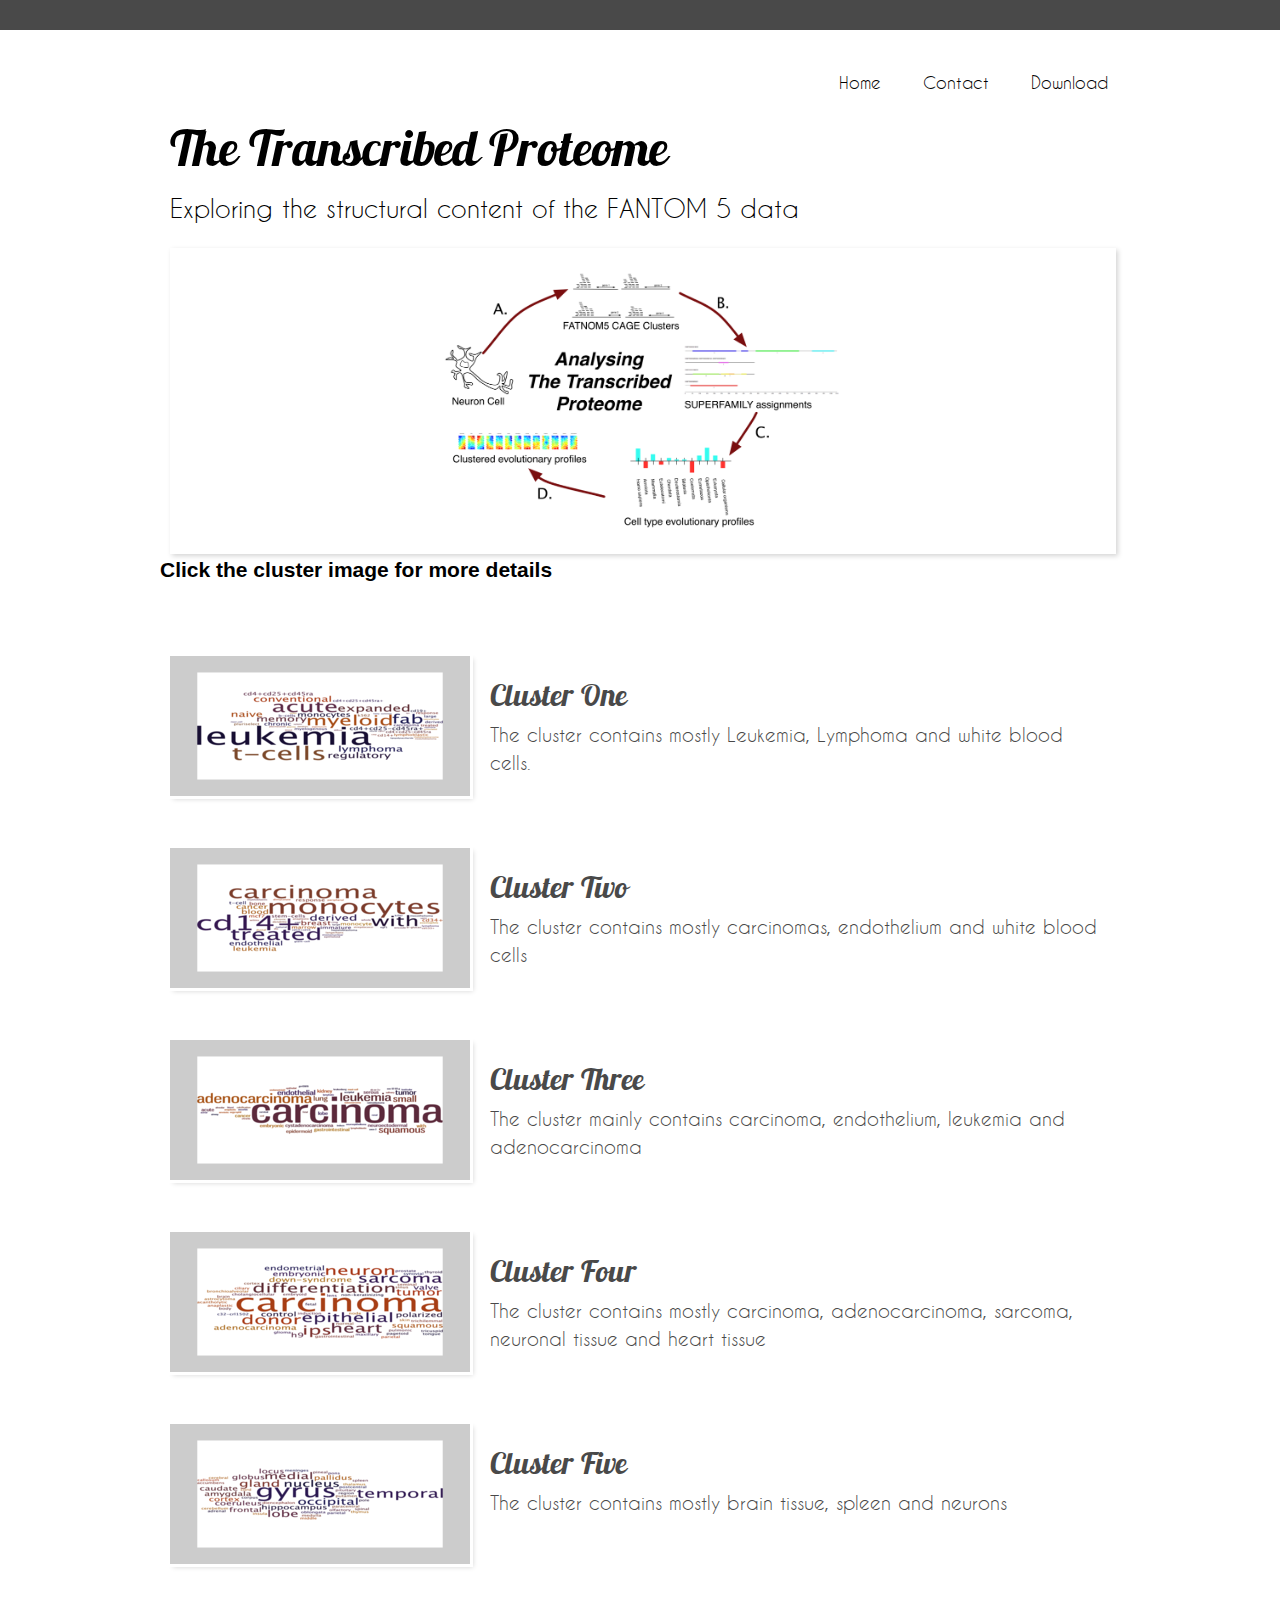
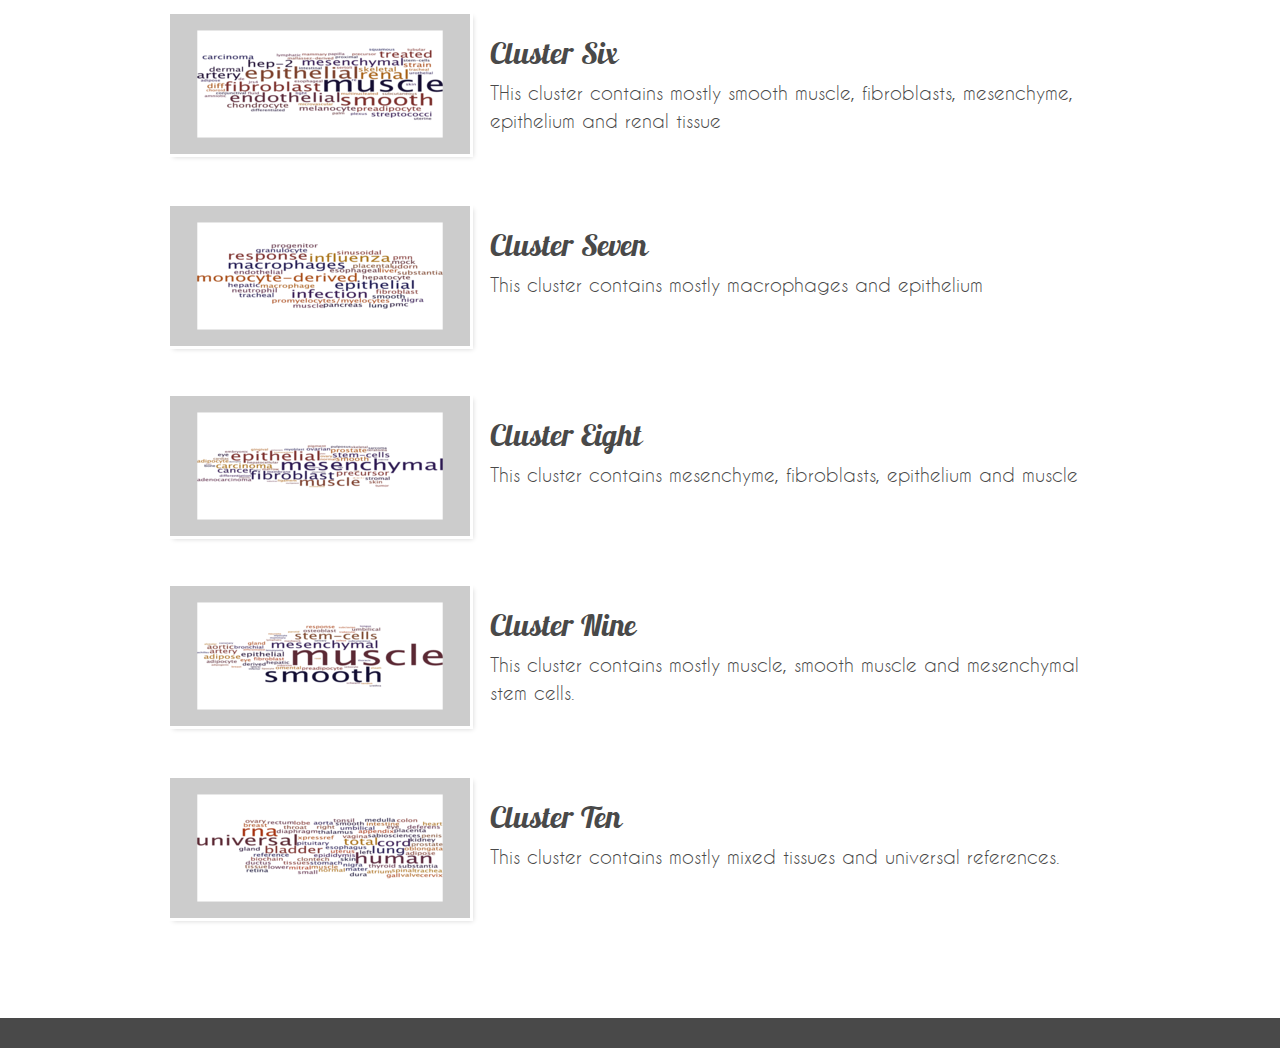
<file: index.html>
<!DOCTYPE html>
<html lang="en">
<head>
<meta http-equiv="content-type" content="text/html; charset=utf-8" />
<title>The Transcribed Proteome</title>
<link rel="stylesheet" href="css/reset.css" />
<link rel="stylesheet" href="css/text.css" />
<link rel="stylesheet" href="css/960.css" />
<link rel="stylesheet" href="style.css" type="text/css">
<!--<link rel="stylesheet" href="css/uncompressed/demo.css" />-->
</head>
<body>
<div id="header"></div>
	<div class="container_12">	
	<div id="nav">
		<ul>
			<li><a href="index.html">Home</a></li>
			<li><a href="http://supfam.org/bioinformatics/people.php">Contact</a></li>
			<li><a href="download.html">Download</a></li>
		</ul>
	</div>
	
	<div class="clear"></div>
	
	<div id="headline" class="grid_12">
		<h2>The Transcribed Proteome</h2>
		<p>Exploring the structural content of the FANTOM 5 data</p>
	</div>
	
	<div class="clear"></div>
	
	<div id="contentBox" class="grid_12">
	</div>
	<h3> Click the cluster image for more details </h3>
	<div class="clear"></div>
	
	<div class="lineItem grid_4">
		<a href="http://supfam2.cs.bris.ac.uk/trap/cgi-bin/cell_timeline.cgi?cluster=1">
		<img src="cluster_1_small.png" />
		</a>
	</div>
	
	<div class="lineItemText grid_8">
		<h2>Cluster One</h2>
		<p>The cluster contains mostly Leukemia, Lymphoma and white blood cells.</p>
	</div>
	
	<div class="clear"></div>
	
	<div class="lineItem grid_4">
	<a href="http://supfam2.cs.bris.ac.uk/trap/cgi-bin/cell_timeline.cgi?cluster=2">
	<img src="cluster_2_small.png" />
	</a>
	</div>                        
	<div class="lineItemText grid_8">
	<h2>Cluster Two</h2>
	<p>The cluster contains mostly carcinomas, endothelium and white blood cells</p>
	</div>                                                                        
	<div class="clear"></div>
	<div class="lineItem grid_4">
	<a href="http://supfam2.cs.bris.ac.uk/trap/cgi-bin/cell_timeline.cgi?cluster=3">
	<img src="cluster_3_small.png" />
	</a>
	</div>                        
	<div class="lineItemText grid_8">
	<h2>Cluster Three</h2>
	<p>The cluster mainly contains carcinoma, endothelium, leukemia and adenocarcinoma</p>
	</div>                                                                        
	<div class="clear"></div>
	<div class="lineItem grid_4">
	<a href="http://supfam2.cs.bris.ac.uk/trap/cgi-bin/cell_timeline.cgi?cluster=4">
	<img src="cluster_4_small.png" />
	</a>
	</div>                        
	<div class="lineItemText grid_8">
	<h2>Cluster Four</h2>
	<p>The cluster contains mostly carcinoma, adenocarcinoma, sarcoma, neuronal tissue and heart tissue</p>
	</div>                                                                        
	<div class="clear"></div>
	<div class="lineItem grid_4">
	<a href="http://supfam2.cs.bris.ac.uk/trap/cgi-bin/cell_timeline.cgi?cluster=5">
	<img src="cluster_5_small.png" />
	</a>
	</div>                        
	<div class="lineItemText grid_8">
	<h2>Cluster Five</h2>
	<p>The cluster contains mostly brain tissue, spleen and neurons</p>
	</div>                                                                        
	<div class="clear"></div>
	<div class="lineItem grid_4">
	<a href="http://supfam2.cs.bris.ac.uk/trap/cgi-bin/cell_timeline.cgi?cluster=6">
	<img src="cluster_6_small.png" />
	</a>
	</div>                        
	<div class="lineItemText grid_8">
	<h2>Cluster Six</h2>
	<p>THis cluster contains mostly smooth muscle, fibroblasts, mesenchyme, epithelium and renal tissue</p>
	</div>                                                                        
	<div class="clear"></div>
	<div class="lineItem grid_4">
	<a href="http://supfam2.cs.bris.ac.uk/trap/cgi-bin/cell_timeline.cgi?cluster=7">
	<img src="cluster_7_small.png" />
	</a>
	</div>                        
	<div class="lineItemText grid_8">
	<h2>Cluster Seven</h2>
	<p>This cluster contains mostly macrophages and epithelium</p>
	</div>                                                                        
	<div class="clear"></div>
	<div class="lineItem grid_4">
	<a href="http://supfam2.cs.bris.ac.uk/trap/cgi-bin/cell_timeline.cgi?cluster=8">
	<img src="cluster_8_small.png" />
	</a>
	</div>                        
	<div class="lineItemText grid_8">
	<h2>Cluster Eight</h2>
	<p>This cluster contains mesenchyme, fibroblasts, epithelium and muscle</p>
	</div>                                                                        
	<div class="clear"></div>
	<div class="lineItem grid_4">
	<a href="http://supfam2.cs.bris.ac.uk/trap/cgi-bin/cell_timeline.cgi?cluster=9">
	<img src="cluster_9_small.png" />
	</a>
	</div>                        
	<div class="lineItemText grid_8">
	<h2>Cluster Nine</h2>
	<p>This cluster contains mostly muscle, smooth muscle and mesenchymal stem cells.</p>
	</div>                                                                        
	<div class="clear"></div>
	<div class="lineItem grid_4">
	<a href="http://supfam2.cs.bris.ac.uk/trap/cgi-bin/cell_timeline.cgi?cluster=10">
	<img src="cluster_10_small.png" />
	</a>
	</div>                        
	<div class="lineItemText grid_8">
	<h2>Cluster Ten</h2>
	<p>This cluster contains mostly mixed tissues and universal references.</p>
	</div>                                                                        
	<div class="clear"></div>
                                                                
        
       </div>                                                        

                                                                

<div id="footer"></div>
<!-- end .container_24 -->
</body>
</html>
</file>
<file: css/text.css>
body{font:13px/1.5 'Helvetica Neue',Arial,'Liberation Sans',FreeSans,sans-serif}a:focus{outline:1px dotted}hr{border:0 #ccc solid;border-top-width:1px;clear:both;height:0}h1{font-size:25px}h2{font-size:23px}h3{font-size:21px}h4{font-size:19px}h5{font-size:17px}h6{font-size:15px}ol{list-style:decimal}ul{list-style:disc}li{margin-left:30px}p,dl,hr,h1,h2,h3,h4,h5,h6,ol,ul,pre,table,address,fieldset{margin-bottom:20px}
</file>
<file: css/960.css>
body{min-width:960px}.container_12,.container_16{margin-left:auto;margin-right:auto;width:960px}.grid_1,.grid_2,.grid_3,.grid_4,.grid_5,.grid_6,.grid_7,.grid_8,.grid_9,.grid_10,.grid_11,.grid_12,.grid_13,.grid_14,.grid_15,.grid_16{display:inline;float:left;margin-left:10px;margin-right:10px}.push_1,.pull_1,.push_2,.pull_2,.push_3,.pull_3,.push_4,.pull_4,.push_5,.pull_5,.push_6,.pull_6,.push_7,.pull_7,.push_8,.pull_8,.push_9,.pull_9,.push_10,.pull_10,.push_11,.pull_11,.push_12,.pull_12,.push_13,.pull_13,.push_14,.pull_14,.push_15,.pull_15{position:relative}.container_12 .grid_3,.container_16 .grid_4{width:220px}.container_12 .grid_6,.container_16 .grid_8{width:460px}.container_12 .grid_9,.container_16 .grid_12{width:700px}.container_12 .grid_12,.container_16 .grid_16{width:940px}.alpha{margin-left:0}.omega{margin-right:0}.container_12 .grid_1{width:60px}.container_12 .grid_2{width:140px}.container_12 .grid_4{width:300px}.container_12 .grid_5{width:380px}.container_12 .grid_7{width:540px}.container_12 .grid_8{width:620px}.container_12 .grid_10{width:780px}.container_12 .grid_11{width:860px}.container_16 .grid_1{width:40px}.container_16 .grid_2{width:100px}.container_16 .grid_3{width:160px}.container_16 .grid_5{width:280px}.container_16 .grid_6{width:340px}.container_16 .grid_7{width:400px}.container_16 .grid_9{width:520px}.container_16 .grid_10{width:580px}.container_16 .grid_11{width:640px}.container_16 .grid_13{width:760px}.container_16 .grid_14{width:820px}.container_16 .grid_15{width:880px}.container_12 .prefix_3,.container_16 .prefix_4{padding-left:240px}.container_12 .prefix_6,.container_16 .prefix_8{padding-left:480px}.container_12 .prefix_9,.container_16 .prefix_12{padding-left:720px}.container_12 .prefix_1{padding-left:80px}.container_12 .prefix_2{padding-left:160px}.container_12 .prefix_4{padding-left:320px}.container_12 .prefix_5{padding-left:400px}.container_12 .prefix_7{padding-left:560px}.container_12 .prefix_8{padding-left:640px}.container_12 .prefix_10{padding-left:800px}.container_12 .prefix_11{padding-left:880px}.container_16 .prefix_1{padding-left:60px}.container_16 .prefix_2{padding-left:120px}.container_16 .prefix_3{padding-left:180px}.container_16 .prefix_5{padding-left:300px}.container_16 .prefix_6{padding-left:360px}.container_16 .prefix_7{padding-left:420px}.container_16 .prefix_9{padding-left:540px}.container_16 .prefix_10{padding-left:600px}.container_16 .prefix_11{padding-left:660px}.container_16 .prefix_13{padding-left:780px}.container_16 .prefix_14{padding-left:840px}.container_16 .prefix_15{padding-left:900px}.container_12 .suffix_3,.container_16 .suffix_4{padding-right:240px}.container_12 .suffix_6,.container_16 .suffix_8{padding-right:480px}.container_12 .suffix_9,.container_16 .suffix_12{padding-right:720px}.container_12 .suffix_1{padding-right:80px}.container_12 .suffix_2{padding-right:160px}.container_12 .suffix_4{padding-right:320px}.container_12 .suffix_5{padding-right:400px}.container_12 .suffix_7{padding-right:560px}.container_12 .suffix_8{padding-right:640px}.container_12 .suffix_10{padding-right:800px}.container_12 .suffix_11{padding-right:880px}.container_16 .suffix_1{padding-right:60px}.container_16 .suffix_2{padding-right:120px}.container_16 .suffix_3{padding-right:180px}.container_16 .suffix_5{padding-right:300px}.container_16 .suffix_6{padding-right:360px}.container_16 .suffix_7{padding-right:420px}.container_16 .suffix_9{padding-right:540px}.container_16 .suffix_10{padding-right:600px}.container_16 .suffix_11{padding-right:660px}.container_16 .suffix_13{padding-right:780px}.container_16 .suffix_14{padding-right:840px}.container_16 .suffix_15{padding-right:900px}.container_12 .push_3,.container_16 .push_4{left:240px}.container_12 .push_6,.container_16 .push_8{left:480px}.container_12 .push_9,.container_16 .push_12{left:720px}.container_12 .push_1{left:80px}.container_12 .push_2{left:160px}.container_12 .push_4{left:320px}.container_12 .push_5{left:400px}.container_12 .push_7{left:560px}.container_12 .push_8{left:640px}.container_12 .push_10{left:800px}.container_12 .push_11{left:880px}.container_16 .push_1{left:60px}.container_16 .push_2{left:120px}.container_16 .push_3{left:180px}.container_16 .push_5{left:300px}.container_16 .push_6{left:360px}.container_16 .push_7{left:420px}.container_16 .push_9{left:540px}.container_16 .push_10{left:600px}.container_16 .push_11{left:660px}.container_16 .push_13{left:780px}.container_16 .push_14{left:840px}.container_16 .push_15{left:900px}.container_12 .pull_3,.container_16 .pull_4{left:-240px}.container_12 .pull_6,.container_16 .pull_8{left:-480px}.container_12 .pull_9,.container_16 .pull_12{left:-720px}.container_12 .pull_1{left:-80px}.container_12 .pull_2{left:-160px}.container_12 .pull_4{left:-320px}.container_12 .pull_5{left:-400px}.container_12 .pull_7{left:-560px}.container_12 .pull_8{left:-640px}.container_12 .pull_10{left:-800px}.container_12 .pull_11{left:-880px}.container_16 .pull_1{left:-60px}.container_16 .pull_2{left:-120px}.container_16 .pull_3{left:-180px}.container_16 .pull_5{left:-300px}.container_16 .pull_6{left:-360px}.container_16 .pull_7{left:-420px}.container_16 .pull_9{left:-540px}.container_16 .pull_10{left:-600px}.container_16 .pull_11{left:-660px}.container_16 .pull_13{left:-780px}.container_16 .pull_14{left:-840px}.container_16 .pull_15{left:-900px}.clear{clear:both;display:block;overflow:hidden;visibility:hidden;width:0;height:0}.clearfix:after{clear:both;content:' ';display:block;font-size:0;line-height:0;visibility:hidden;width:0;height:0}* html .clearfix,*:first-child+html .clearfix{zoom:1}
</file>
<file: style.css>
#header {
	margin-top: 0;
	height: 30px;
	background-color: #494949;
}

#nav {
	font-family: 'CaviarDreamsRegular', Helvetica, sans-serif;
	text-align: right;
	font-size: 17px;
	margin-top: 40px;
	float: right;
	color: #494949;
}

#nav a, ul {
	color: #000;
	text-decoration: none;
}

#nav a:hover {
	text-decoration: underline;
}

#nav ul {
	list-style: none;
}

#nav ul li {
	float: left;
	margin-right: 12px;
}

#headline {
	margin-top:20px;
}

#headline h2 {
	font-family: 'Lobster13Regular', Helvetica, sans-serif;
	font-weight: normal;
	font-size: 50px;
	margin-bottom: 0;
}

#headline p {
	font-size: 25px;
	font-family: 'CaviarDreamsRegular', Helvetica, sans-serif;
}

#contentBox {
	height: 300px;
	background-image: url(trap_pipeline.png);
	background-size: 400px;
	background-repeat:no-repeat;
	background-position:center; 
	margin-top: 0;
	-webkit-box-shadow: 2px 2px 5px #D4D4D4;
	-moz-box-shadow: 2px 2px 5px #D4D4D4;
	box-shadow: 2px 2px 5px #D4D4D4;
	border: 3px solid white;
}



.lineItem {
	margin-top: 50px;
	height: 140px;
	background-color: #ccc;
	-webkit-box-shadow: 3px 3px 5px #D4D4D4;
	-moz-box-shadow: 3px 3px 3px #D4D4D4;
	box-shadow: 3px 3px 5px #D4D4D4;
	outline: 3px solid white;
	overflow: hidden;
}

.lineItemText {
	margin-top: 70px;
	color: #494949;
}

.lineItemText h2 {
	font-family: 'Lobster13Regular', Helvetica, sans-serif;
	font-weight: normal;
	font-size: 30px;
	margin-bottom: 0;
}

.lineItemText p {
	font-size: 19px;
	font-family: 'CaviarDreamsRegular', Helvetica, sans-serif;
}

#footer {
	margin-top: 100px;
	height: 30px;
	background-color: #494949;
}


@font-face {
	font-family: 'Lobster13Regular';
	src: url('Lobster_1.3-webfont.eot');
	src: local('‚ò∫'), url('Lobster_1.3-webfont.woff') format('woff'), url('Lobster_1.3-webfont.ttf') format('truetype'), url('Lobster_1.3-webfont.svg#webfontHqICmWr8') format('svg');
	font-weight: normal;
	font-style: normal;
}

@font-face {
	font-family: 'CaviarDreamsRegular';
	src: url('CaviarDreams-webfont.eot');
	src: local('‚ò∫'), url('CaviarDreams-webfont.woff') format('woff'), url('CaviarDreams-webfont.ttf') format('truetype'), url('CaviarDreams-webfont.svg#webfontdHSnsI35') format('svg');
	font-weight: normal;
	font-style: normal;
}
</file>
